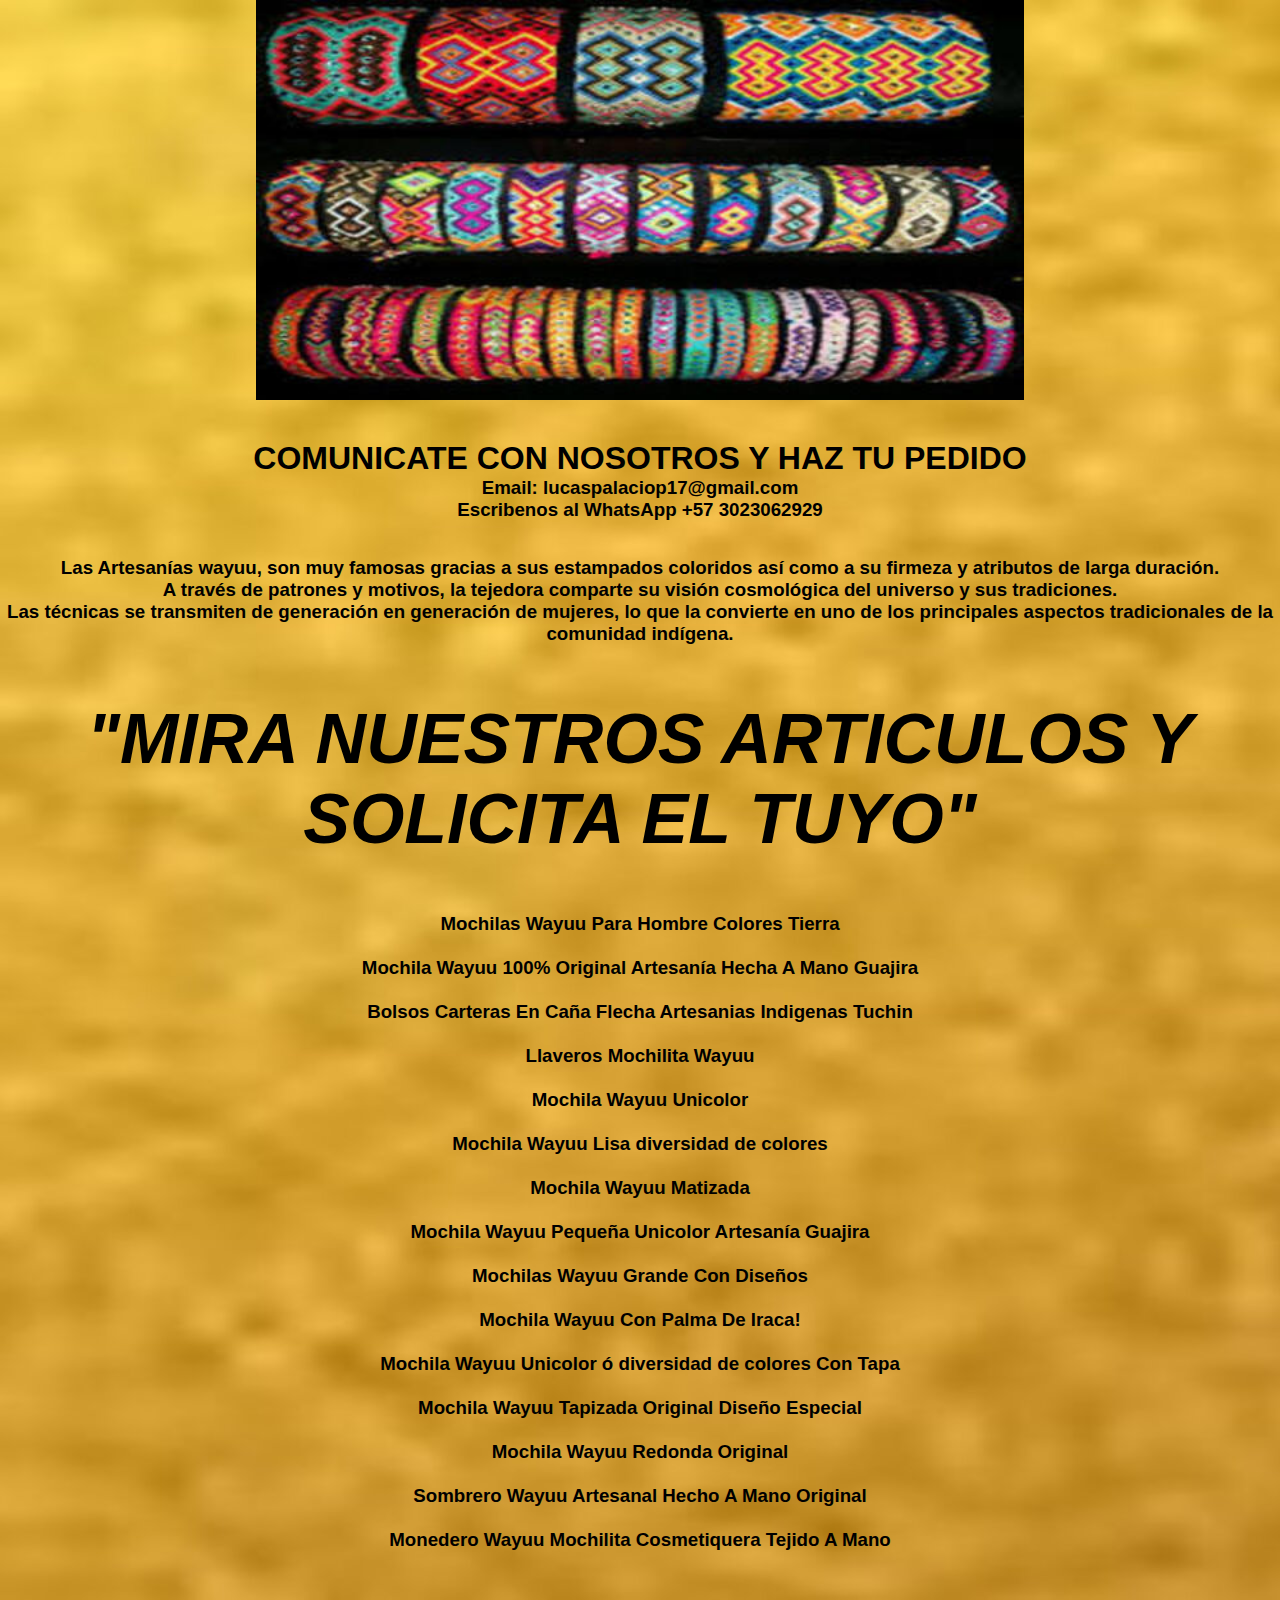
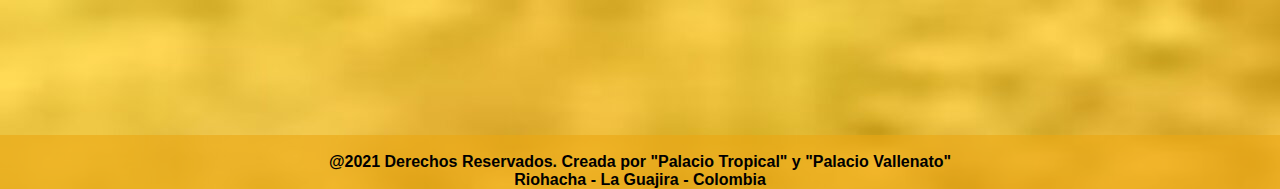
<file: 01Manillas.html>
<!doctype html>
<html lang="es">

<!----- INICIO DEL HEAD ------------>
<head>
<meta charset="utf-8">

<meta  http-equiv="X-UA-compatible"  content="ie=edge"/>
<meta name="author" content="LUCAS PALACIO PIMIENTA"/>
<meta name="keywordS" content="DEFENSA Y DIVULGACION DE NUESTRAS RAICES."/>
<meta name="viewport" content="width=device-width, user-scalable=no, initial-scale=1.0, 
maximum-scale=1.0, minimum-scale=1.0 "> 

<title>MANILLAS</title>

<!--------- Inicio LINK ----------->
<link rel="icon"  href="IMAGENES/40-logoICO.ico">
<link rel="stylesheet" type="text/css" href="css/styles.css">
<link rel="stylesheet" type="text/css"  href="css/01Manillas.css">

<link rel="stylesheet" href="https://pro.fontawesome.com/releases/v5.10.0/css/all.css"
integrity="sha384-AYmEC3Yw5cVb3ZcuHtOA93w35dYTsvhLPVnYs9eStHfGJvOvKxVfELGroGkvsg+p" crossorigin="anonymous"/>

</head>


<!----- Inicio Bloqueo y Fondo ------->
<body oncontextmenu="return false" onkeydown="return false">
    <body background="images/38-fondoyu.jpg" width="100%" height="100%">  
<!------ Final Bloqueo y Fondo ------>
<header>
    <main>

        <did align="center">
        <div class="contenedor-head">
            <img src="images/01Manillas.jpg" width="60%" height="400">


            <br> <br> <br>
            <h1 style="color: #000">COMUNICATE CON NOSOTROS Y HAZ TU PEDIDO</h1>
            <h3 style="color: #000">Email: lucaspalaciop17@gmail.com</h3>
            <h3 style="color: #000" >Escribenos al WhatsApp +57 3023062929</h3>
        
            <br> <br> 
            
            <h3>
                <p style="color: #000">Las Artesanías wayuu, son muy famosas gracias a sus estampados coloridos así como a su firmeza y atributos de larga duración.</p>
                <p style="color: #000"> A través de patrones y motivos, la tejedora comparte su visión cosmológica del universo y sus tradiciones.</p> 
                <p style="color: #000">Las técnicas se transmiten de generación en generación de mujeres, lo que la convierte en uno de los principales aspectos tradicionales de la comunidad indígena.</p>
            </h3>
            
            <br>    <br>    <br>
        
        <!--- inicial nuestros articulos---->
        <h2 style="color: #000"><i>"MIRA NUESTROS ARTICULOS Y SOLICITA EL TUYO"</i></h2>
        
            <br>    <br>    <br>
        
        
        
        <h3>
            <p style="color: #000"> Mochilas Wayuu Para Hombre Colores Tierra</p>
            <br>    
            <p style="color: #000">Mochila Wayuu 100% Original Artesanía Hecha A Mano Guajira</p> 
            <br>
            <p style="color: #000">Bolsos Carteras En Caña Flecha Artesanias Indigenas Tuchin</p>
            <br>
            <p style="color: #000" >Llaveros Mochilita Wayuu</p>
            <br>
            <p style="color: #000">Mochila Wayuu Unicolor</p>
            <br>
            <p style="color: #000">Mochila Wayuu Lisa diversidad de colores</p>
            <br>
            <p style="color: #000">Mochila Wayuu Matizada</p>
            <br>
            <p style="color: #000">Mochila Wayuu Pequeña Unicolor Artesanía Guajira</p> 
            <br>
            <p style="color: #000">Mochilas Wayuu Grande Con Diseños</p>
            <br>
            <p style="color: #000">Mochila Wayuu Con Palma De Iraca!</p>
            <br>
            <p style="color: #000">Mochila Wayuu Unicolor ó diversidad de colores Con Tapa</p>
            <br>
            <p style="color: #000"> Mochila Wayuu Tapizada Original Diseño Especial</p>
            <br>
            <p style="color: #000">Mochila Wayuu Redonda Original</p>
            <br>
            <p style="color: #000">Sombrero Wayuu Artesanal Hecho A Mano Original</p>
            <br>
            <p style="color: #000">Monedero Wayuu Mochilita Cosmetiquera Tejido A Mano </p>
            <br>
        </h3>
        
            
        
        </header>
        </main>

        <br><br><br>        <br><br><br>        <br><br><br>
        
        
        <!------- Inicio footer  ----------->
        
        <div class="footer">
        <footer>
        <br>
        
        <div align="center">
        <p style="color: #000"><font size=3>
        <b>@2021 Derechos Reservados. Creada por "Palacio Tropical" y "Palacio Vallenato"</b></font></p> 
           
        <p2 style="color: #000"><font size=3>
        <b>Riohacha - La Guajira - Colombia</b></font></p2>     
        </footer>
        
        <!------ Final footer  ---------->
           
        </body>
        </html>
</file>
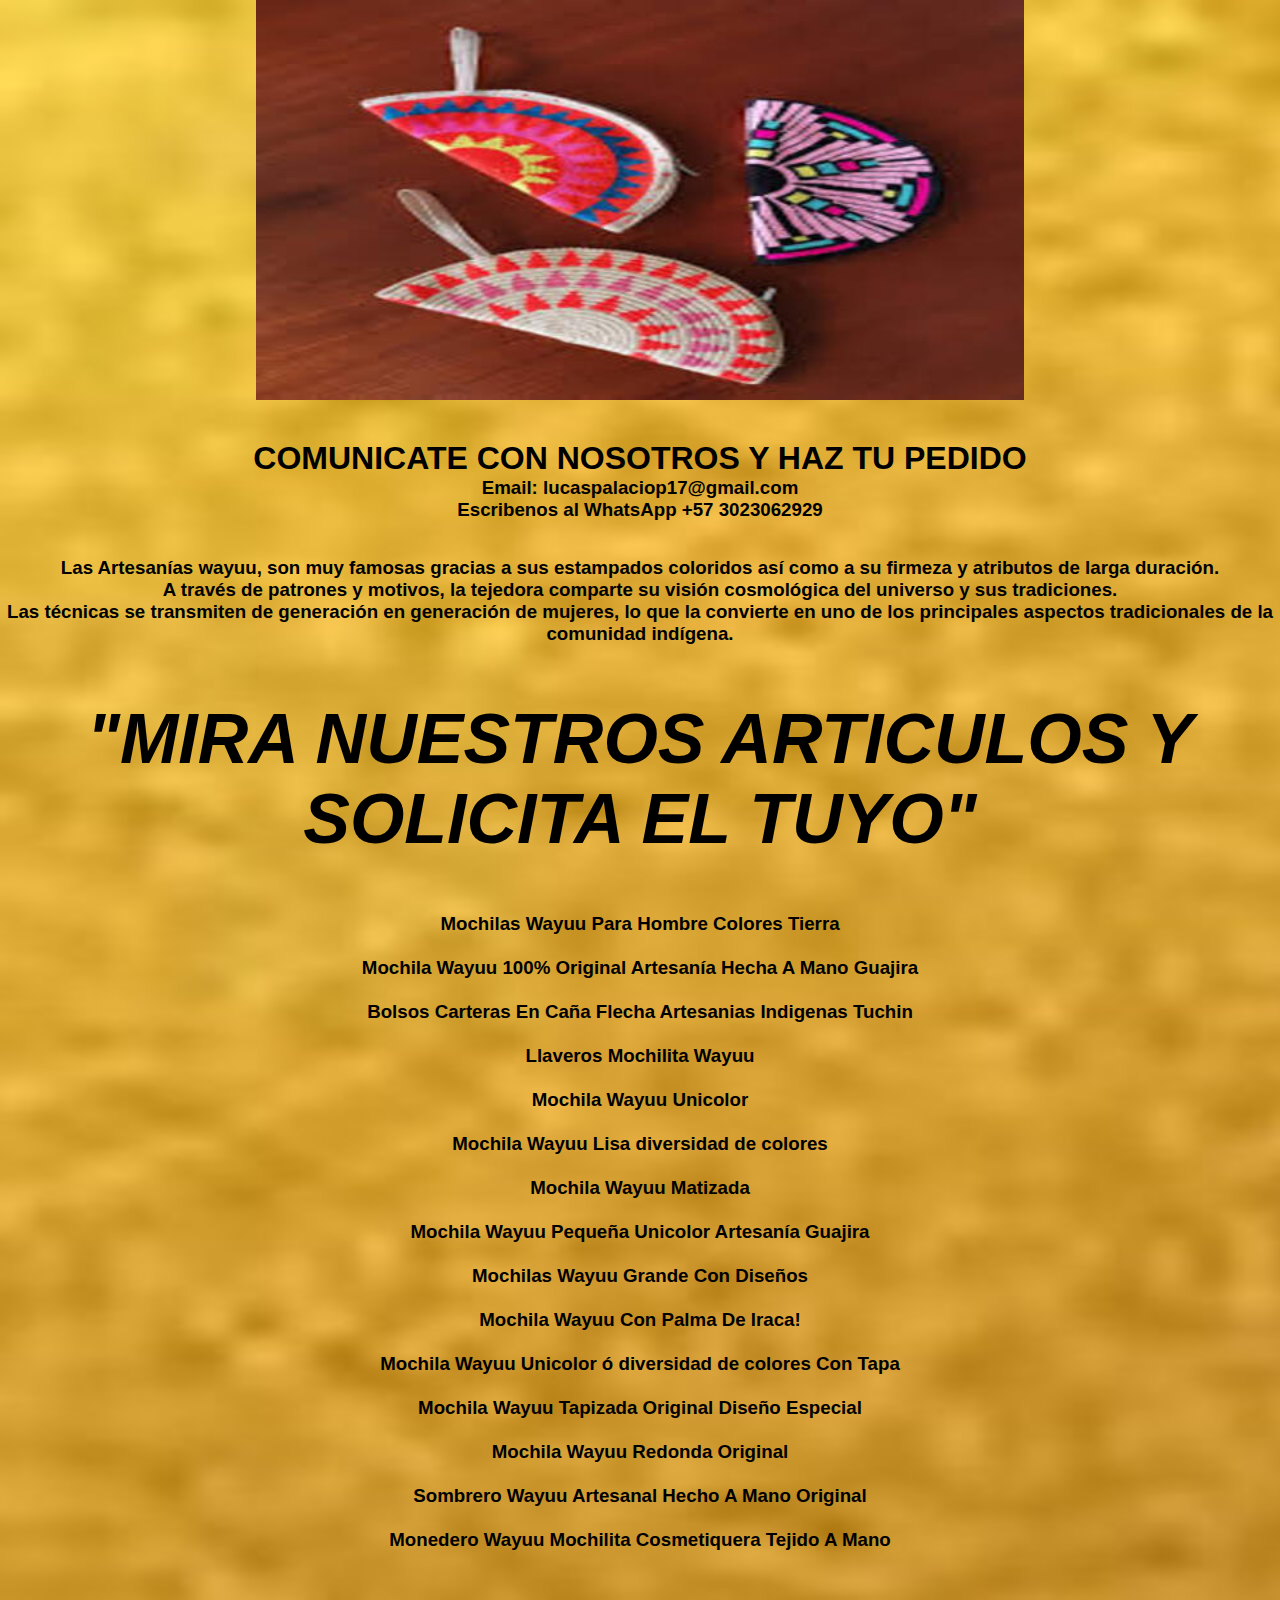
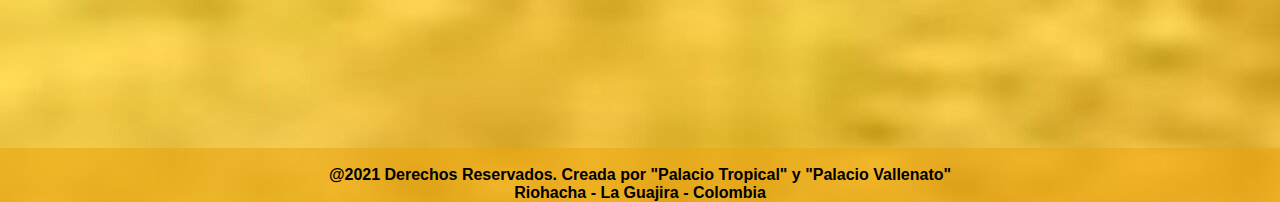
<file: 02SobresyMonederos.html>
<!doctype html>
<html lang="es">

<!----- INICIO DEL HEAD ------------>
<head>
<meta charset="utf-8">

<meta  http-equiv="X-UA-compatible"  content="ie=edge"/>
<meta name="author" content="LUCAS PALACIO PIMIENTA"/>
<meta name="keywordS" content="DEFENSA Y DIVULGACION DE NUESTRAS RAICES."/>
<meta name="viewport" content="width=device-width, user-scalable=no, initial-scale=1.0, 
maximum-scale=1.0, minimum-scale=1.0 "> 

<title>SOBRES-MONEDEROS</title>

<!--------- Inicio LINK ----------->
<link rel="icon"  href="IMAGENES/40-logoICO.ico">
<link rel="stylesheet" type="text/css" href="css/styles.css">
<link rel="stylesheet" type="text/css"  href="css/02SobresyMonederos.css">

<link rel="stylesheet" href="https://pro.fontawesome.com/releases/v5.10.0/css/all.css"
integrity="sha384-AYmEC3Yw5cVb3ZcuHtOA93w35dYTsvhLPVnYs9eStHfGJvOvKxVfELGroGkvsg+p" crossorigin="anonymous"/>

</head>


<!----- Inicio Bloqueo y Fondo ------->
<body oncontextmenu="return false" onkeydown="return false">
    <body background="images/38-fondoyu.jpg" width="100%" height="100%">  
<!------ Final Bloqueo y Fondo ------>
<header>
    <main>

        <did align="center">
        <div class="contenedor-head">
            <img src="images/02SobresyMonederos.jpg" width="60%" height="400">


            <br> <br> <br>
            <h1 style="color: #000">COMUNICATE CON NOSOTROS Y HAZ TU PEDIDO</h1>
            <h3 style="color: #000">Email: lucaspalaciop17@gmail.com</h3>
            <h3 style="color: #000" >Escribenos al WhatsApp +57 3023062929</h3>
        
            <br> <br> 
            
            <h3>
                <p style="color: #000">Las Artesanías wayuu, son muy famosas gracias a sus estampados coloridos así como a su firmeza y atributos de larga duración.</p>
                <p style="color: #000"> A través de patrones y motivos, la tejedora comparte su visión cosmológica del universo y sus tradiciones.</p> 
                <p style="color: #000">Las técnicas se transmiten de generación en generación de mujeres, lo que la convierte en uno de los principales aspectos tradicionales de la comunidad indígena.</p>
            </h3>
            
            <br>    <br>    <br>
        
        <!--- inicial nuestros articulos---->
        <h2 style="color: #000"><i>"MIRA NUESTROS ARTICULOS Y SOLICITA EL TUYO"</i></h2>
        
            <br>    <br>    <br>
        
        
        
        <h3>
            <p style="color: #000"> Mochilas Wayuu Para Hombre Colores Tierra</p>
            <br>    
            <p style="color: #000">Mochila Wayuu 100% Original Artesanía Hecha A Mano Guajira</p> 
            <br>
            <p style="color: #000">Bolsos Carteras En Caña Flecha Artesanias Indigenas Tuchin</p>
            <br>
            <p style="color: #000" >Llaveros Mochilita Wayuu</p>
            <br>
            <p style="color: #000">Mochila Wayuu Unicolor</p>
            <br>
            <p style="color: #000">Mochila Wayuu Lisa diversidad de colores</p>
            <br>
            <p style="color: #000">Mochila Wayuu Matizada</p>
            <br>
            <p style="color: #000">Mochila Wayuu Pequeña Unicolor Artesanía Guajira</p> 
            <br>
            <p style="color: #000">Mochilas Wayuu Grande Con Diseños</p>
            <br>
            <p style="color: #000">Mochila Wayuu Con Palma De Iraca!</p>
            <br>
            <p style="color: #000">Mochila Wayuu Unicolor ó diversidad de colores Con Tapa</p>
            <br>
            <p style="color: #000"> Mochila Wayuu Tapizada Original Diseño Especial</p>
            <br>
            <p style="color: #000">Mochila Wayuu Redonda Original</p>
            <br>
            <p style="color: #000">Sombrero Wayuu Artesanal Hecho A Mano Original</p>
            <br>
            <p style="color: #000">Monedero Wayuu Mochilita Cosmetiquera Tejido A Mano </p>
            <br>
        </h3>
        
            
        
        </header>
        </main>

        <br><br><br>        <br><br><br>        <br><br><br>
      
        
        
        
        
        <!------- Inicio footer  ----------->
        
        <div class="footer">
        <footer>
        <br>
        
        <div align="center">
        <p style="color: #000"><font size=3>
        <b>@2021 Derechos Reservados. Creada por "Palacio Tropical" y "Palacio Vallenato"</b></font></p> 
           
        <p2 style="color: #000"><font size=3>
        <b>Riohacha - La Guajira - Colombia</b></font></p2>     
        </footer>
        
        <!------ Final footer  ---------->
           
        </body>
        </html>
</file>
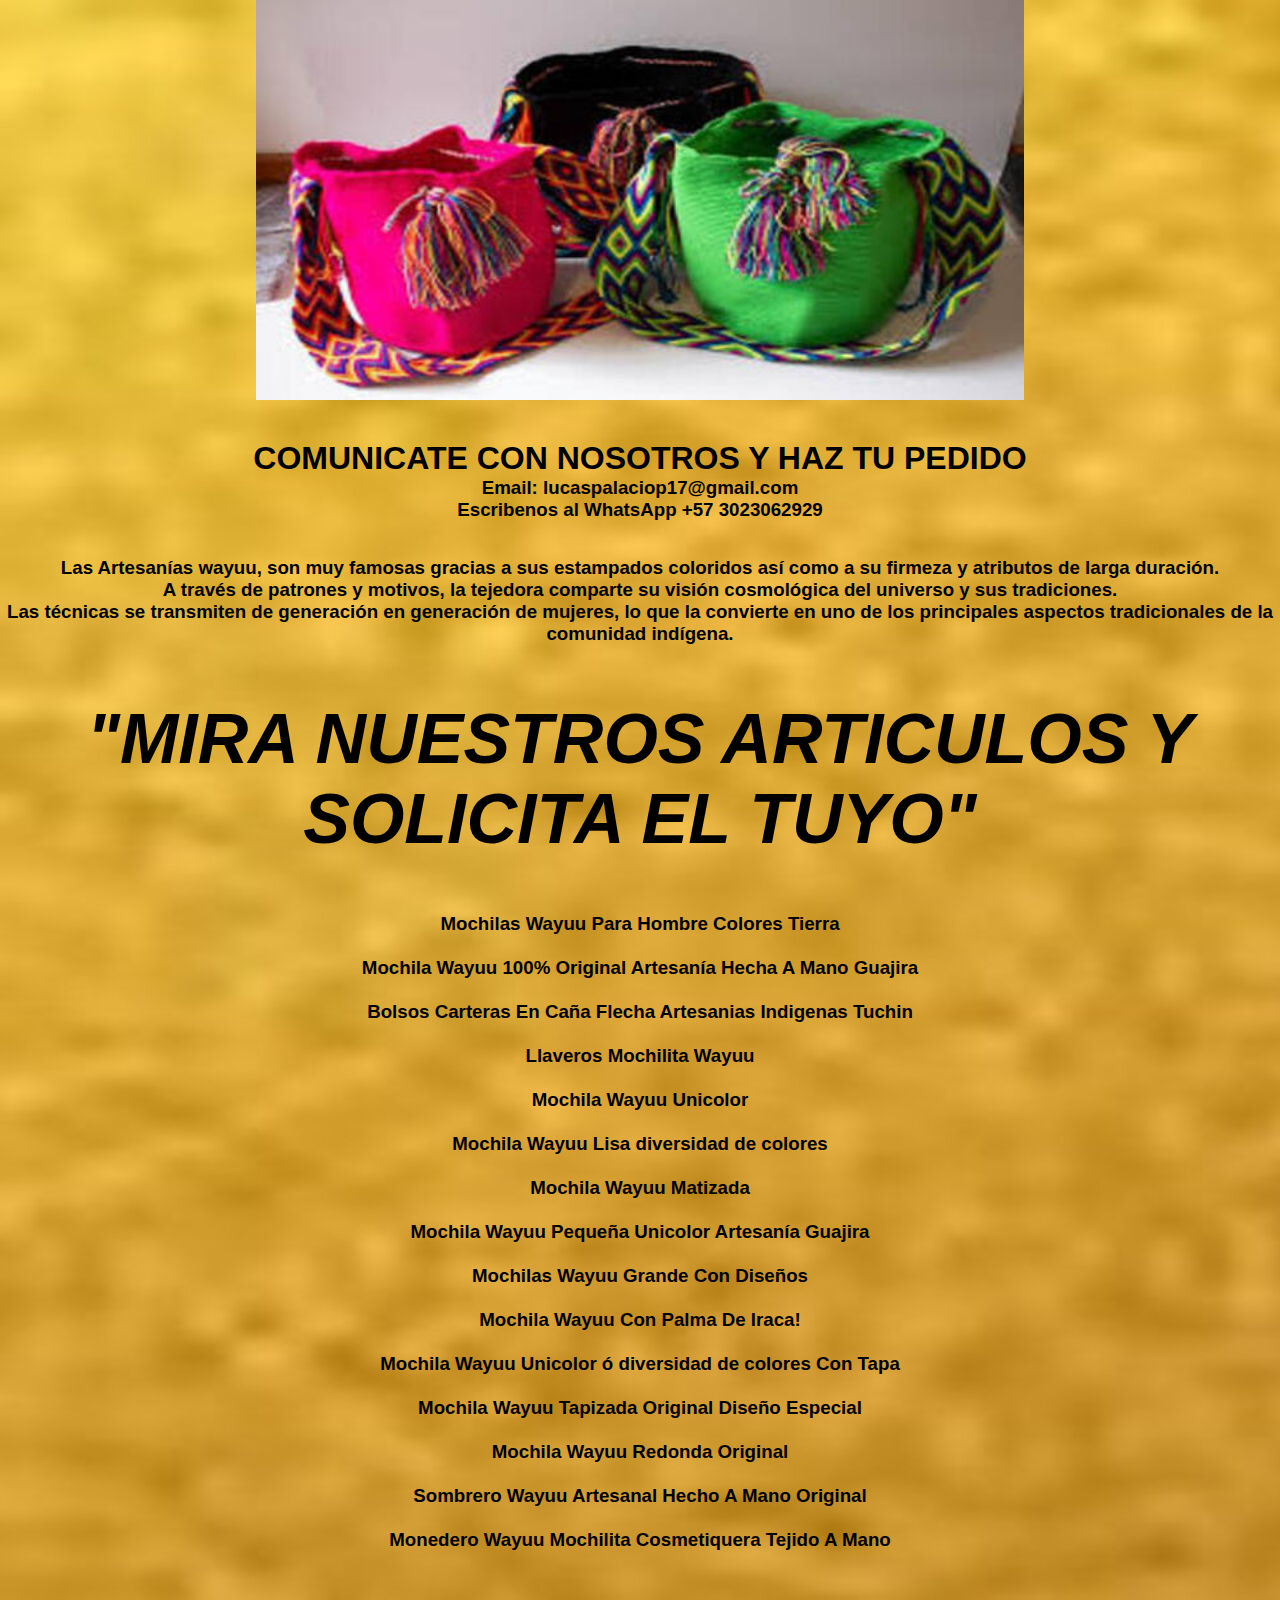
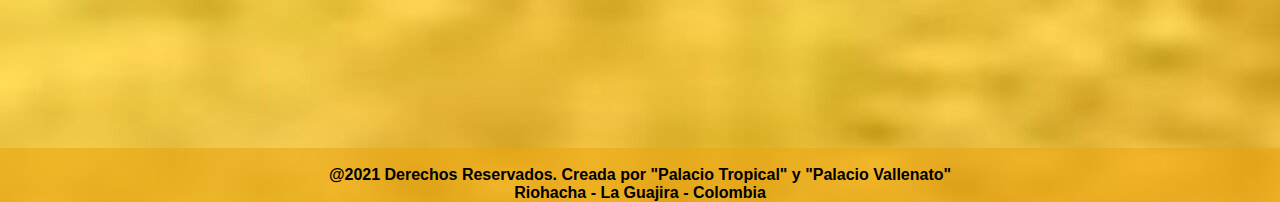
<file: 03Mochila.html>
<!doctype html>
<html lang="es">

<!----- INICIO DEL HEAD ------------>
<head>
<meta charset="utf-8">

<meta  http-equiv="X-UA-compatible"  content="ie=edge"/>
<meta name="author" content="LUCAS PALACIO PIMIENTA"/>
<meta name="keywordS" content="DEFENSA Y DIVULGACION DE NUESTRAS RAICES."/>
<meta name="viewport" content="width=device-width, user-scalable=no, initial-scale=1.0, 
maximum-scale=1.0, minimum-scale=1.0 "> 

<title>MOCHILAS</title>

<!--------- Inicio LINK ----------->
<link rel="icon"  href="IMAGENES/40-logoICO.ico">
<link rel="stylesheet" type="text/css" href="css/styles.css">
<link rel="stylesheet" type="text/css"  href="css/03Mochila.css">

<link rel="stylesheet" href="https://pro.fontawesome.com/releases/v5.10.0/css/all.css"
integrity="sha384-AYmEC3Yw5cVb3ZcuHtOA93w35dYTsvhLPVnYs9eStHfGJvOvKxVfELGroGkvsg+p" crossorigin="anonymous"/>

</head>


<!----- Inicio Bloqueo y Fondo ------->
<body oncontextmenu="return false" onkeydown="return false">
    <body background="images/38-fondoyu.jpg" width="100%" height="100%">  
<!------ Final Bloqueo y Fondo ------>
<header>
    <main>

        <did align="center">
        <div class="contenedor-head">
            <img src="images/03Mochila.jpg" width="60%" height="400">


            <br> <br> <br>
            <h1 style="color: #000">COMUNICATE CON NOSOTROS Y HAZ TU PEDIDO</h1>
            <h3 style="color: #000">Email: lucaspalaciop17@gmail.com</h3>
            <h3 style="color: #000" >Escribenos al WhatsApp +57 3023062929</h3>
        
            <br> <br> 
            
            <h3>
                <p style="color: #000">Las Artesanías wayuu, son muy famosas gracias a sus estampados coloridos así como a su firmeza y atributos de larga duración.</p>
                <p style="color: #000"> A través de patrones y motivos, la tejedora comparte su visión cosmológica del universo y sus tradiciones.</p> 
                <p style="color: #000">Las técnicas se transmiten de generación en generación de mujeres, lo que la convierte en uno de los principales aspectos tradicionales de la comunidad indígena.</p>
            </h3>
            
            <br>    <br>    <br>
        
        <!--- inicial nuestros articulos---->
        <h2 style="color: #000"><i>"MIRA NUESTROS ARTICULOS Y SOLICITA EL TUYO"</i></h2>
        
            <br>    <br>    <br>
        
        
        
        <h3>
            <p style="color: #000"> Mochilas Wayuu Para Hombre Colores Tierra</p>
            <br>    
            <p style="color: #000">Mochila Wayuu 100% Original Artesanía Hecha A Mano Guajira</p> 
            <br>
            <p style="color: #000">Bolsos Carteras En Caña Flecha Artesanias Indigenas Tuchin</p>
            <br>
            <p style="color: #000" >Llaveros Mochilita Wayuu</p>
            <br>
            <p style="color: #000">Mochila Wayuu Unicolor</p>
            <br>
            <p style="color: #000">Mochila Wayuu Lisa diversidad de colores</p>
            <br>
            <p style="color: #000">Mochila Wayuu Matizada</p>
            <br>
            <p style="color: #000">Mochila Wayuu Pequeña Unicolor Artesanía Guajira</p> 
            <br>
            <p style="color: #000">Mochilas Wayuu Grande Con Diseños</p>
            <br>
            <p style="color: #000">Mochila Wayuu Con Palma De Iraca!</p>
            <br>
            <p style="color: #000">Mochila Wayuu Unicolor ó diversidad de colores Con Tapa</p>
            <br>
            <p style="color: #000"> Mochila Wayuu Tapizada Original Diseño Especial</p>
            <br>
            <p style="color: #000">Mochila Wayuu Redonda Original</p>
            <br>
            <p style="color: #000">Sombrero Wayuu Artesanal Hecho A Mano Original</p>
            <br>
            <p style="color: #000">Monedero Wayuu Mochilita Cosmetiquera Tejido A Mano </p>
            <br>
        </h3>
        
            
        
        </header>
        </main>

        <br><br><br>        <br><br><br>        <br><br><br>
        
        
        
        <!------- Inicio footer  ----------->
        
        <div class="footer">
        <footer>
        <br>
        
        <div align="center">
        <p style="color: #000"><font size=3>
        <b>@2021 Derechos Reservados. Creada por "Palacio Tropical" y "Palacio Vallenato"</b></font></p> 
           
        <p2 style="color: #000"><font size=3>
        <b>Riohacha - La Guajira - Colombia</b></font></p2>     
        </footer>
        
        <!------ Final footer  ---------->
           
        </body>
        </html>
</file>
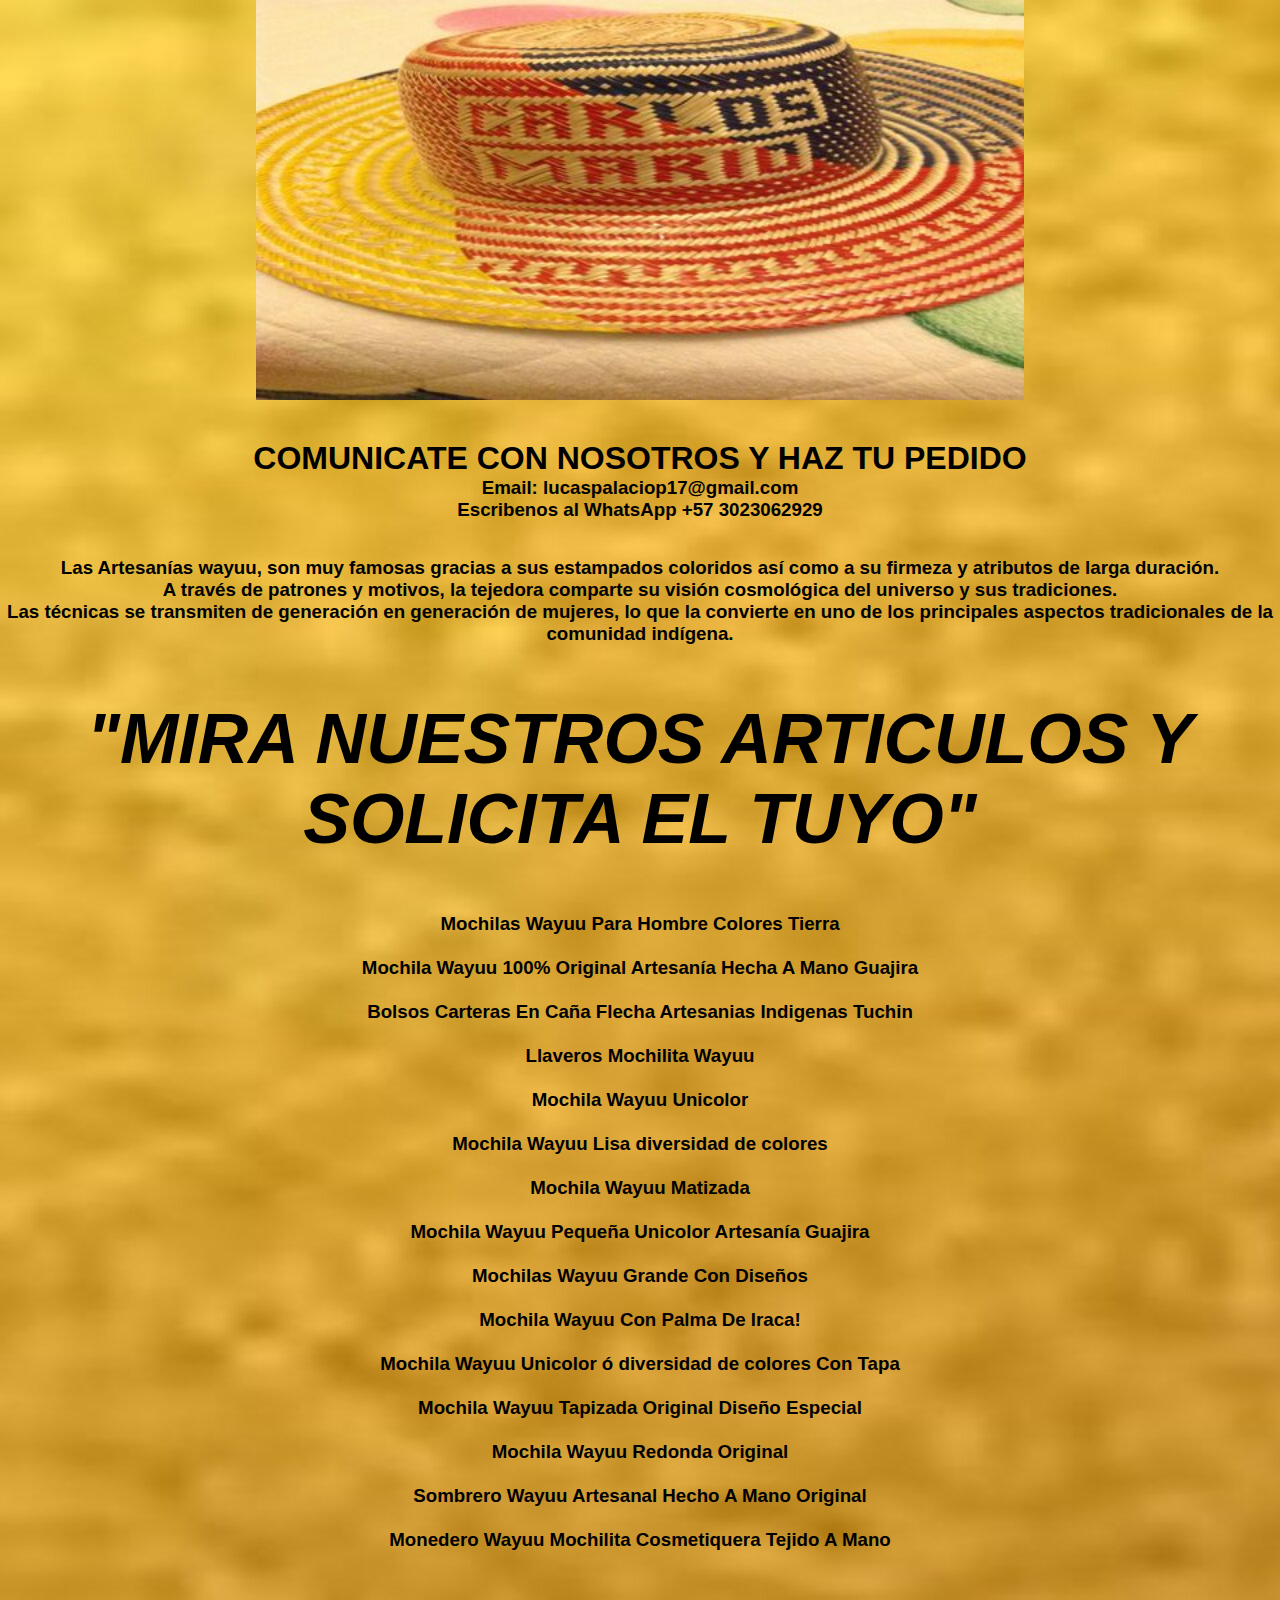
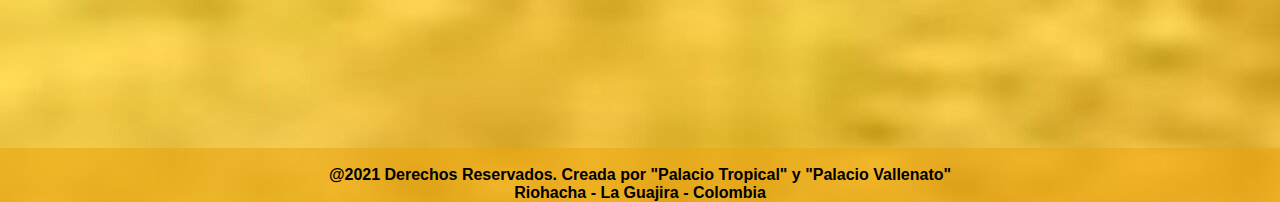
<file: 04Sombreros.html>
<!doctype html>
<html lang="es">

<!----- INICIO DEL HEAD ------------>
<head>
<meta charset="utf-8">

<meta  http-equiv="X-UA-compatible"  content="ie=edge"/>
<meta name="author" content="LUCAS PALACIO PIMIENTA"/>
<meta name="keywordS" content="DEFENSA Y DIVULGACION DE NUESTRAS RAICES."/>
<meta name="viewport" content="width=device-width, user-scalable=no, initial-scale=1.0, 
maximum-scale=1.0, minimum-scale=1.0 "> 

<title>SOMBREROS</title>

<!--------- Inicio LINK ----------->
<link rel="icon"  href="IMAGENES/40-logoICO.ico">
<link rel="stylesheet" type="text/css" href="css/styles.css">
<link rel="stylesheet" type="text/css"  href="css/04Sombreros.css">

<link rel="stylesheet" href="https://pro.fontawesome.com/releases/v5.10.0/css/all.css"
integrity="sha384-AYmEC3Yw5cVb3ZcuHtOA93w35dYTsvhLPVnYs9eStHfGJvOvKxVfELGroGkvsg+p" crossorigin="anonymous"/>

</head>


<!----- Inicio Bloqueo y Fondo ------->

<body oncontextmenu="return false" onkeydown="return false">
    <body background="images/38-fondoyu.jpg" width="100%" height="100%">  

<!------ Final Bloqueo y Fondo ------>
<header>
    <main>

        <did align="center">
        <div class="contenedor-head">
            <img src="images/04Sombreros.jpg" width="60%" height="400">


            <br> <br> <br>
            <h1 style="color: #000">COMUNICATE CON NOSOTROS Y HAZ TU PEDIDO</h1>
            <h3 style="color: #000">Email: lucaspalaciop17@gmail.com</h3>
            <h3 style="color: #000" >Escribenos al WhatsApp +57 3023062929</h3>
        
            <br> <br> 
            
            <h3>
                <p style="color: #000">Las Artesanías wayuu, son muy famosas gracias a sus estampados coloridos así como a su firmeza y atributos de larga duración.</p>
                <p style="color: #000"> A través de patrones y motivos, la tejedora comparte su visión cosmológica del universo y sus tradiciones.</p> 
                <p style="color: #000">Las técnicas se transmiten de generación en generación de mujeres, lo que la convierte en uno de los principales aspectos tradicionales de la comunidad indígena.</p>
            </h3>
            
            <br>    <br>    <br>
        
        <!--- inicial nuestros articulos---->
        <h2 style="color: #000"><i>"MIRA NUESTROS ARTICULOS Y SOLICITA EL TUYO"</i></h2>
        
            <br>    <br>    <br>
        
        
        
        <h3>
            <p style="color: #000"> Mochilas Wayuu Para Hombre Colores Tierra</p>
            <br>    
            <p style="color: #000">Mochila Wayuu 100% Original Artesanía Hecha A Mano Guajira</p> 
            <br>
            <p style="color: #000">Bolsos Carteras En Caña Flecha Artesanias Indigenas Tuchin</p>
            <br>
            <p style="color: #000" >Llaveros Mochilita Wayuu</p>
            <br>
            <p style="color: #000">Mochila Wayuu Unicolor</p>
            <br>
            <p style="color: #000">Mochila Wayuu Lisa diversidad de colores</p>
            <br>
            <p style="color: #000">Mochila Wayuu Matizada</p>
            <br>
            <p style="color: #000">Mochila Wayuu Pequeña Unicolor Artesanía Guajira</p> 
            <br>
            <p style="color: #000">Mochilas Wayuu Grande Con Diseños</p>
            <br>
            <p style="color: #000">Mochila Wayuu Con Palma De Iraca!</p>
            <br>
            <p style="color: #000">Mochila Wayuu Unicolor ó diversidad de colores Con Tapa</p>
            <br>
            <p style="color: #000"> Mochila Wayuu Tapizada Original Diseño Especial</p>
            <br>
            <p style="color: #000">Mochila Wayuu Redonda Original</p>
            <br>
            <p style="color: #000">Sombrero Wayuu Artesanal Hecho A Mano Original</p>
            <br>
            <p style="color: #000">Monedero Wayuu Mochilita Cosmetiquera Tejido A Mano </p>
            <br>
        </h3>
        
            
        
        </header>
        </main>

        <br><br><br>        <br><br><br>        <br><br><br>
        
        
        <!------- Inicio footer  ----------->
        
        <div class="footer">
        <footer>
        <br>
        
        <div align="center">
        <p style="color: #000"><font size=3>
        <b>@2021 Derechos Reservados. Creada por "Palacio Tropical" y "Palacio Vallenato"</b></font></p> 
           
        <p2 style="color: #000"><font size=3>
        <b>Riohacha - La Guajira - Colombia</b></font></p2>     
        </footer>
        
        <!------ Final footer  ---------->
           
        </body>
        </html>
</file>
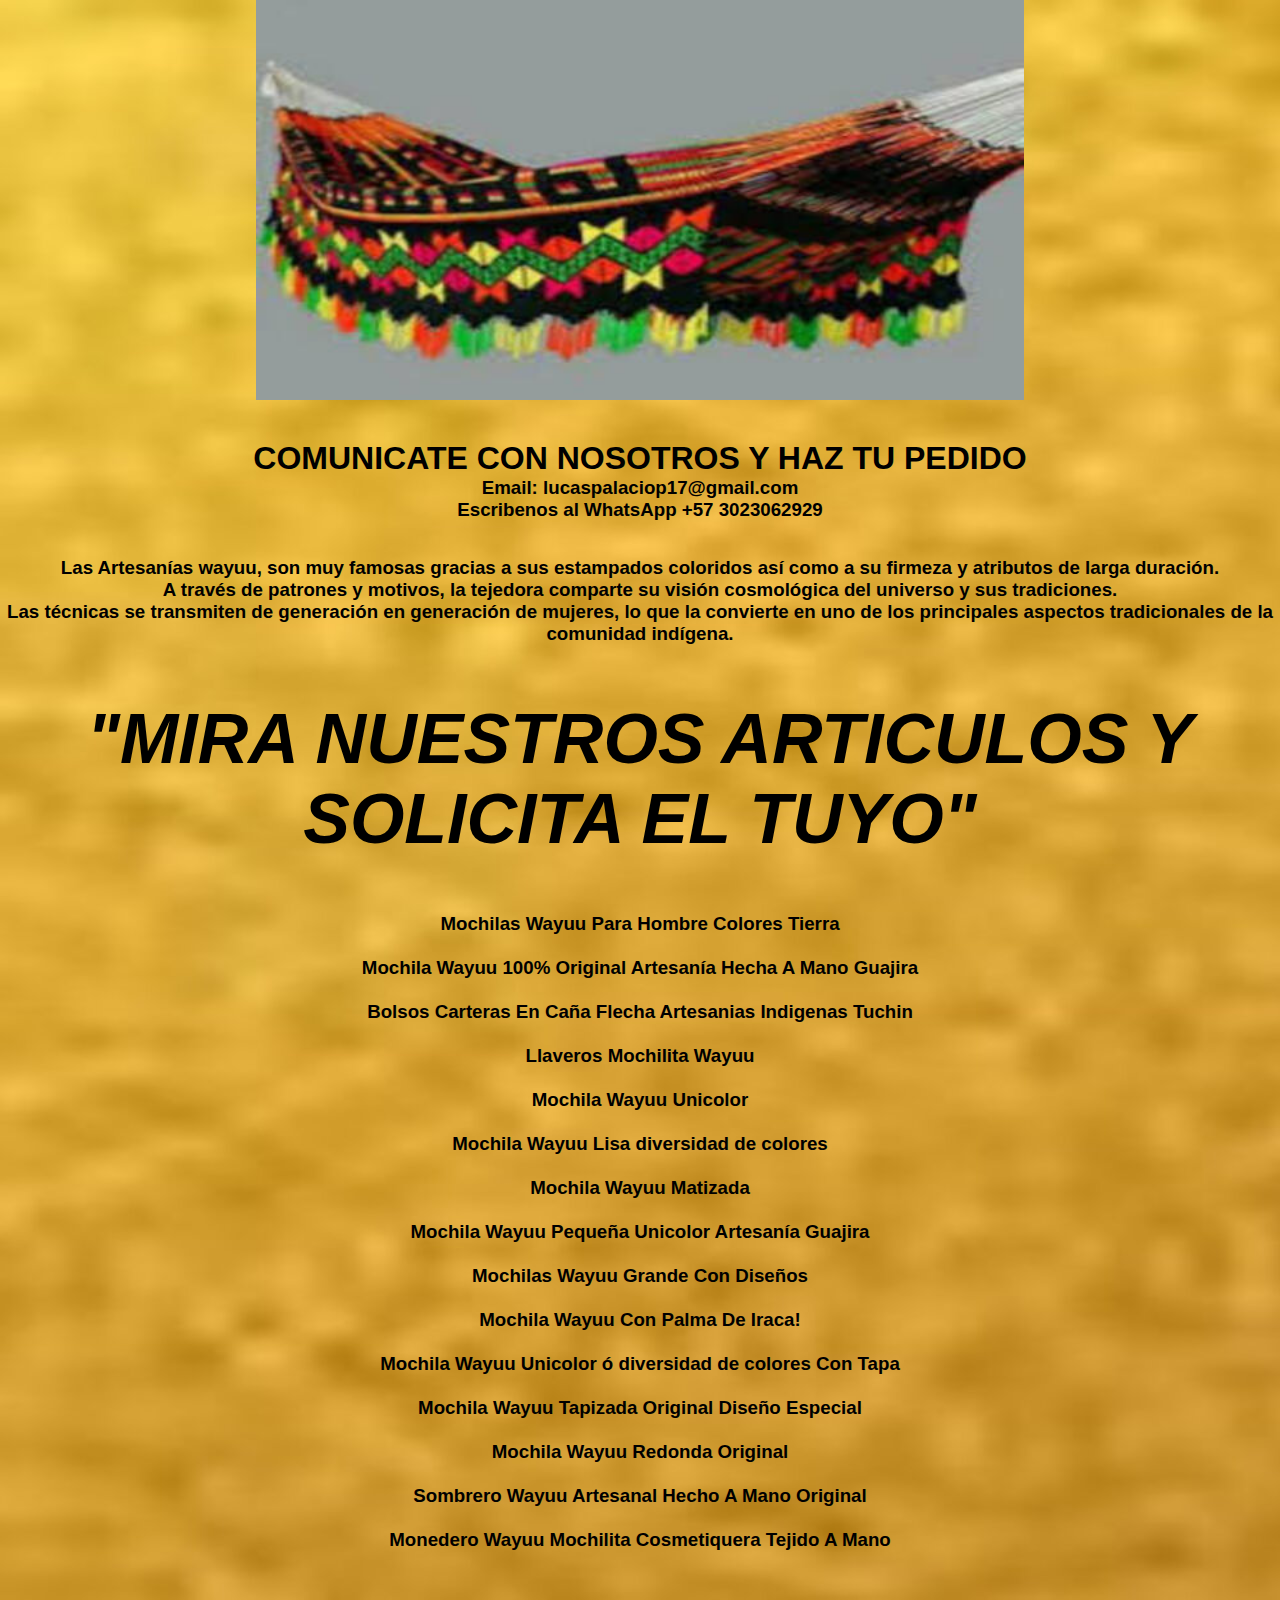
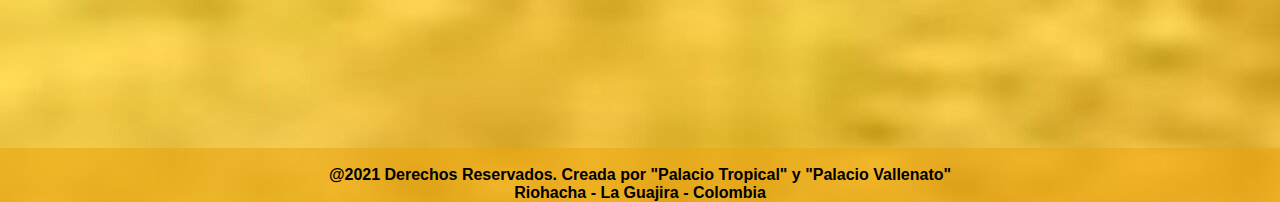
<file: 05Chinchorros.html>
<!doctype html>
<html lang="es">

<!----- INICIO DEL HEAD ------------>
<head>
<meta charset="utf-8">

<meta  http-equiv="X-UA-compatible"  content="ie=edge"/>
<meta name="author" content="LUCAS PALACIO PIMIENTA"/>
<meta name="keywordS" content="DEFENSA Y DIVULGACION DE NUESTRAS RAICES."/>
<meta name="viewport" content="width=device-width, user-scalable=no, initial-scale=1.0, 
maximum-scale=1.0, minimum-scale=1.0 "> 

<title>CHINCHORROS</title>

<!--------- Inicio LINK ----------->
<link rel="icon"  href="IMAGENES/40-logoICO.ico">
<link rel="stylesheet" type="text/css" href="css/styles.css">
<link rel="stylesheet" type="text/css"  href="css/05Chinchorros.css">

<link rel="stylesheet" href="https://pro.fontawesome.com/releases/v5.10.0/css/all.css"
integrity="sha384-AYmEC3Yw5cVb3ZcuHtOA93w35dYTsvhLPVnYs9eStHfGJvOvKxVfELGroGkvsg+p" crossorigin="anonymous"/>

</head>


<!----- Inicio Bloqueo y Fondo ------->

<body oncontextmenu="return false" onkeydown="return false">
    <body background="images/38-fondoyu.jpg" width="100%" height="100%">  

          
<!------ Final Bloqueo y Fondo ------>
<header>
    <main>

        <did align="center">
        <div class="contenedor-head">
            <img src="images/05Chinchorros.jpg" width="60%" height="400">


            <br> <br> <br>
            <h1 style="color: #000">COMUNICATE CON NOSOTROS Y HAZ TU PEDIDO</h1>
            <h3 style="color: #000">Email: lucaspalaciop17@gmail.com</h3>
            <h3 style="color: #000" >Escribenos al WhatsApp +57 3023062929</h3>
        
            <br> <br> 
            
            <h3>
                <p style="color: #000">Las Artesanías wayuu, son muy famosas gracias a sus estampados coloridos así como a su firmeza y atributos de larga duración.</p>
                <p style="color: #000"> A través de patrones y motivos, la tejedora comparte su visión cosmológica del universo y sus tradiciones.</p> 
                <p style="color: #000">Las técnicas se transmiten de generación en generación de mujeres, lo que la convierte en uno de los principales aspectos tradicionales de la comunidad indígena.</p>
            </h3>
            
            <br>    <br>    <br>
        
        <!--- inicial nuestros articulos---->
        <h2 style="color: #000"><i>"MIRA NUESTROS ARTICULOS Y SOLICITA EL TUYO"</i></h2>
        
            <br>    <br>    <br>
        
        
        
        <h3>
            <p style="color: #000"> Mochilas Wayuu Para Hombre Colores Tierra</p>
            <br>    
            <p style="color: #000">Mochila Wayuu 100% Original Artesanía Hecha A Mano Guajira</p> 
            <br>
            <p style="color: #000">Bolsos Carteras En Caña Flecha Artesanias Indigenas Tuchin</p>
            <br>
            <p style="color: #000" >Llaveros Mochilita Wayuu</p>
            <br>
            <p style="color: #000">Mochila Wayuu Unicolor</p>
            <br>
            <p style="color: #000">Mochila Wayuu Lisa diversidad de colores</p>
            <br>
            <p style="color: #000">Mochila Wayuu Matizada</p>
            <br>
            <p style="color: #000">Mochila Wayuu Pequeña Unicolor Artesanía Guajira</p> 
            <br>
            <p style="color: #000">Mochilas Wayuu Grande Con Diseños</p>
            <br>
            <p style="color: #000">Mochila Wayuu Con Palma De Iraca!</p>
            <br>
            <p style="color: #000">Mochila Wayuu Unicolor ó diversidad de colores Con Tapa</p>
            <br>
            <p style="color: #000"> Mochila Wayuu Tapizada Original Diseño Especial</p>
            <br>
            <p style="color: #000">Mochila Wayuu Redonda Original</p>
            <br>
            <p style="color: #000">Sombrero Wayuu Artesanal Hecho A Mano Original</p>
            <br>
            <p style="color: #000">Monedero Wayuu Mochilita Cosmetiquera Tejido A Mano </p>
            <br>
        </h3>
        
            
        
        </header>
        </main>

        <br><br><br>        <br><br><br>        <br><br><br>
        
        
        
        <!------- Inicio footer  ----------->
        
        <div class="footer">
        <footer>
        <br>
        
        <div align="center">
        <p style="color: #000"><font size=3>
        <b>@2021 Derechos Reservados. Creada por "Palacio Tropical" y "Palacio Vallenato"</b></font></p> 
           
        <p2 style="color: #000"><font size=3>
        <b>Riohacha - La Guajira - Colombia</b></font></p2>     
        </footer>
        
        <!------ Final footer  ---------->
           
        </body>
        </html>
</file>
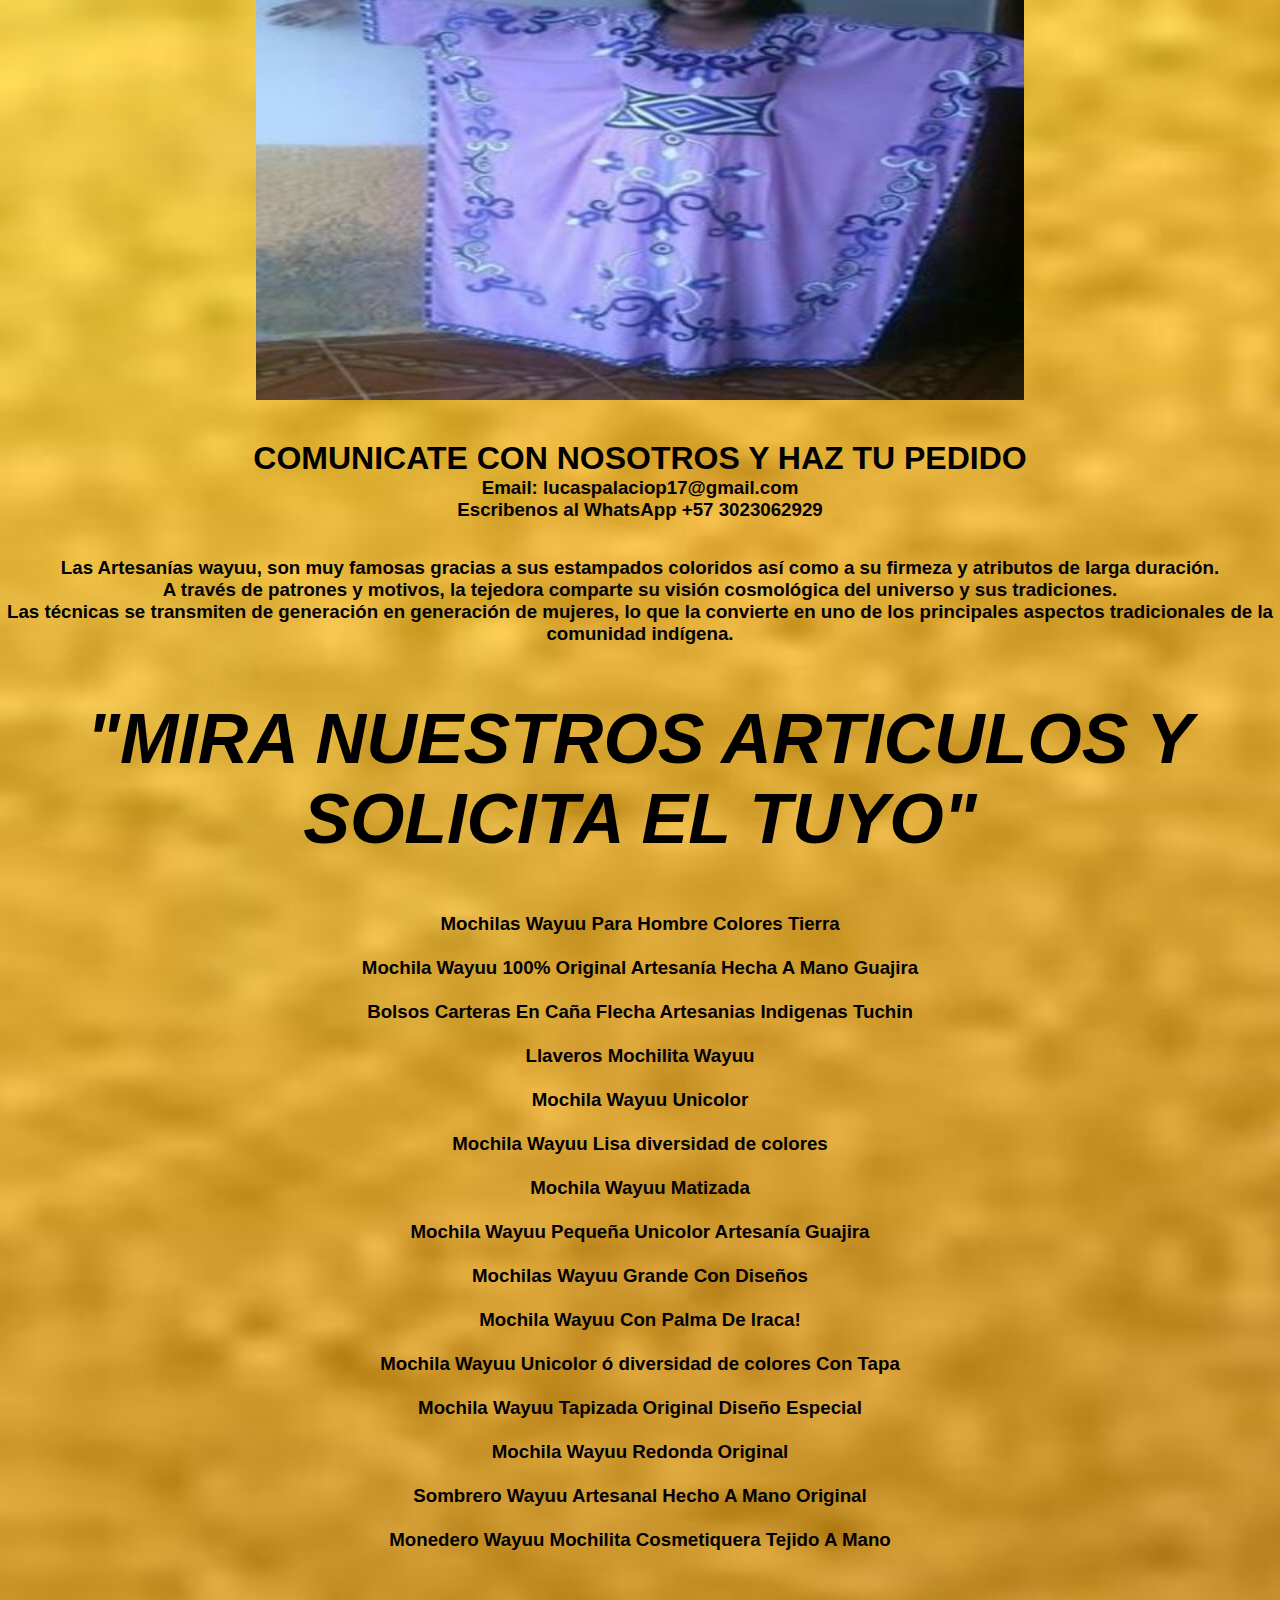
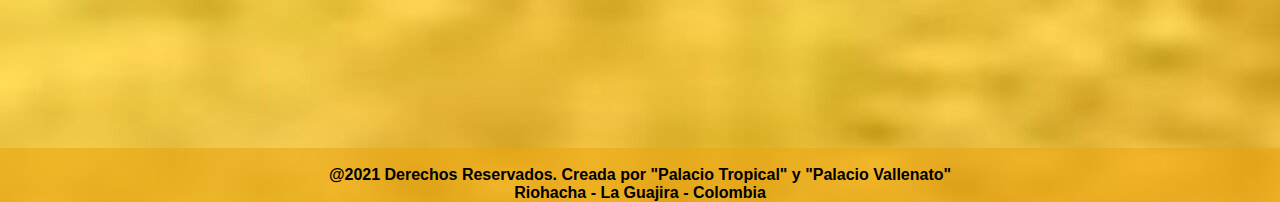
<file: 06Vestidos.html>
<!doctype html>
<html lang="es">

<!----- INICIO DEL HEAD ------------>
<head>
<meta charset="utf-8">

<meta  http-equiv="X-UA-compatible"  content="ie=edge"/>
<meta name="author" content="LUCAS PALACIO PIMIENTA"/>
<meta name="keywordS" content="DEFENSA Y DIVULGACION DE NUESTRAS RAICES."/>
<meta name="viewport" content="width=device-width, user-scalable=no, initial-scale=1.0, 
maximum-scale=1.0, minimum-scale=1.0 "> 

<title>VESTIDOS</title>

<!--------- Inicio LINK ----------->
<link rel="icon"  href="IMAGENES/40-logoICO.ico">
<link rel="stylesheet" type="text/css" href="css/styles.css">
<link rel="stylesheet" type="text/css"  href="css/06Vestidos.css">

<link rel="stylesheet" href="https://pro.fontawesome.com/releases/v5.10.0/css/all.css"
integrity="sha384-AYmEC3Yw5cVb3ZcuHtOA93w35dYTsvhLPVnYs9eStHfGJvOvKxVfELGroGkvsg+p" crossorigin="anonymous"/>

</head>


<!----- Inicio Bloqueo y Fondo ------->

<body oncontextmenu="return false" onkeydown="return false">
    <body background="images/38-fondoyu.jpg" width="100%" height="100%">  

          
<!------ Final Bloqueo y Fondo ------>
<header>
    <main>

        <did align="center">
        <div class="contenedor-head">
            <img src="images/06Vestidos.jpg" width="60%" height="400">


            <br> <br> <br>
            <h1 style="color: #000">COMUNICATE CON NOSOTROS Y HAZ TU PEDIDO</h1>
            <h3 style="color: #000">Email: lucaspalaciop17@gmail.com</h3>
            <h3 style="color: #000" >Escribenos al WhatsApp +57 3023062929</h3>
        
            <br> <br> 
            
            <h3>
                <p style="color: #000">Las Artesanías wayuu, son muy famosas gracias a sus estampados coloridos así como a su firmeza y atributos de larga duración.</p>
                <p style="color: #000"> A través de patrones y motivos, la tejedora comparte su visión cosmológica del universo y sus tradiciones.</p> 
                <p style="color: #000">Las técnicas se transmiten de generación en generación de mujeres, lo que la convierte en uno de los principales aspectos tradicionales de la comunidad indígena.</p>
            </h3>
            
            <br>    <br>    <br>
        
        <!--- inicial nuestros articulos---->
        <h2 style="color: #000"><i>"MIRA NUESTROS ARTICULOS Y SOLICITA EL TUYO"</i></h2>
        
            <br>    <br>    <br>
        
        
        
        <h3>
            <p style="color: #000"> Mochilas Wayuu Para Hombre Colores Tierra</p>
            <br>    
            <p style="color: #000">Mochila Wayuu 100% Original Artesanía Hecha A Mano Guajira</p> 
            <br>
            <p style="color: #000">Bolsos Carteras En Caña Flecha Artesanias Indigenas Tuchin</p>
            <br>
            <p style="color: #000" >Llaveros Mochilita Wayuu</p>
            <br>
            <p style="color: #000">Mochila Wayuu Unicolor</p>
            <br>
            <p style="color: #000">Mochila Wayuu Lisa diversidad de colores</p>
            <br>
            <p style="color: #000">Mochila Wayuu Matizada</p>
            <br>
            <p style="color: #000">Mochila Wayuu Pequeña Unicolor Artesanía Guajira</p> 
            <br>
            <p style="color: #000">Mochilas Wayuu Grande Con Diseños</p>
            <br>
            <p style="color: #000">Mochila Wayuu Con Palma De Iraca!</p>
            <br>
            <p style="color: #000">Mochila Wayuu Unicolor ó diversidad de colores Con Tapa</p>
            <br>
            <p style="color: #000"> Mochila Wayuu Tapizada Original Diseño Especial</p>
            <br>
            <p style="color: #000">Mochila Wayuu Redonda Original</p>
            <br>
            <p style="color: #000">Sombrero Wayuu Artesanal Hecho A Mano Original</p>
            <br>
            <p style="color: #000">Monedero Wayuu Mochilita Cosmetiquera Tejido A Mano </p>
            <br>
        </h3>
        
            
        
        </header>
        </main>

        <br><br><br>        <br><br><br>        <br><br><br>


        
        
        
        <!------- Inicio footer  ----------->
        
        <div class="footer">
        <footer>
        <br>
        
        <div align="center">
        <p style="color: #000"><font size=3>
        <b>@2021 Derechos Reservados. Creada por "Palacio Tropical" y "Palacio Vallenato"</b></font></p> 
           
        <p2 style="color: #000"><font size=3>
        <b>Riohacha - La Guajira - Colombia</b></font></p2>     
        </footer>
        
        <!------ Final footer  ---------->
           
        </body>
        </html>
</file>
<file: css/styles.css>
@import url('https://fonts.googleapis.com/css2?family=Poppins:ital,wght@0,800;1,400&display=swap');;

*{
    margin: 2.0px;;
    padding: 2.0px;;
    box-sizing: border-box;;
    text-decoration: none;;
    list-style: none;;
}

.body {
    font-family: 'Poppins', sans-serif;;
}

.container{
    max-width: 1200px;;
    margin: 0 auto;;
}


/*!----- Inicio video Fondo de pantalla  ----->*/

video{
    min-width: 100%;
    min-height: 100%;
    width: auto;
    height: auto;
    position: fixed;
    top: 50%;
    left: 50%;
    transform: translateX(-50%) translateY(-50%);
    z-index: -100;
    background-color: rgba(0, 0, 0, 0.2);
}
/*!---- Final video Fondo de pantalla  ----->*/

/*!---- inicio ----->*/
.header-porta{
    background-image: url(../images/41-caca.gif);;
    background-position: center bottom;;
    background-repeat: no-repeat;;
    background-size: cover;;
    min-height: 20vh;;
    height: 100%;
    display: flex;;
    align-items: center;;
    justify-content: center;;
    border: none;;
}
/*!---- inicio ----->*/



/*!---- inicio btn----->*/
.header-txt{
    height: 700px;;
    text-align: center;;
}

.header-txt h1{
    font-size: 85px;;
    color: #fff;;
    text-transform: uppercase;;
    margin-bottom: 20px;;
}

.header-txt p{
    color: #fff;;
    font-size: 16px;;
    padding: 0 250px;;
    margin-bottom: 45px;;
}

.btn-1{
    display: inline-block;;
    padding: 6px 40px;;
    border: 1px solid #fff;;
    border-radius: 12px;
    color: #fff;;
    font-size: 16px;;
    text-transform: uppercase;;
    font-weight: 600;;
    text-decoration: none;
}

.btn-1:hover {
    color: #102934;;
    background-color: hwb(0 0% 97%);;
    text-decoration: none;
}
/*!---- final btn----->*/



/*!---- inicio parrafo p1----->*/
.p1{
    justify-content: right;
    align-items: right;
}
/*!---- final parrafo p1----->*/



/*!---- Inicio Efecto Neon----->*/
.neon{
    font-size: 20em;
    font-weight: 500;
    letter-spacing: 1px;
    cursor: pointer;
    text-transform: uppercase;
    transform: 1s;
}

.neon:hover{
    text-shadow: 0 0 5px #03e903,
    0 0 25px #03e903,
    0 0 50px #03e903,
    0 0 100px #03e903;
}
/*!---- Final Efecto Neon----->*/


.general{
    padding: 50px 0;;
    text-align: center;;
}

.general-content{
    display: flex;;
    justify-content: space-between;;
    margin-top: 55px;;
}

/*!---- Inicio r-- Nuestra Musica -->*/
.general-1{
    background-image: url(../images/r8.png);;
    background-position: center center;;
    background-repeat: no-repeat;;
    background-size: cover;;
    height: 300px;;
    width: 400px;
    padding: 70px 55px;;
    border: none;;
}

.general-2{
    background-image: url(../images/r8.png);;
    background-position: center center;;
    background-repeat: no-repeat;;
    background-size: cover;;
    height: 300px;;
    width: 400px;
    padding: 70px 5px;;
    border: none;;
}

.general-3{
    background-image: url(../images/r8.png);;
    background-position: center center;;
    background-repeat: no-repeat;;
    background-size: cover;;
    height: 300px;;
    width: 400px;
    padding: 70px 55px;;
    border: none;;
}
/*!---- Final r-- Nuestra Musica -->*/


/*!---- Inicio r Gerente / Secretaria / Promotor---->*/
.general-4{
    background-image: url(../images/r1.png);; /*!-- r4>*/
    background-position: center center;;
    background-repeat: no-repeat;;
    background-size: cover;;
    height: 400px;;
    width: 400px;
    padding: 70px 5px;;
    border: none;
}

.general-5{
    background-image: url(../images/r2.png);;    /*!---- r5 ----->*/
    background-position: center center;;
    background-repeat: no-repeat;;
    background-size: cover;;
    height: 400px;;
    width: 400px;
    padding: 70px 5px;;
    border: none;
}

.general-6{
    background-image: url(../images/r3.png);;
    background-position: center center;;
    background-repeat: no-repeat;;
    background-size: cover;;
    height: 400px;;
    width: 400px;
    padding: 70px 5px;;
    border: none;
}
/*!---- Final r Gerente / Secretaria / Promotor---->*/


/*!---- Inicio r-- Donaciones / Me Gusta / La Hora-->*/
.general-7{
    background-image: url(../images/r6.png);;/*!-- r4 ->*/
    background-position: center center;;
    background-repeat: no-repeat;;
    background-size: cover;;
    height: 400px;;
    width: 400px;
    padding: 70px 5px;;
    border: none;
}
/*!---- final r-- Donaciones / Me Gusta / La Hora-->*/

h2{
    font-size: 70px;;
    text-transform: uppercase;;
    color: #18293A;;
}

.txt h3{
    font-size: 18px;;
    color: #fff;;
    text-transform: uppercase;;
    margin-bottom: 10px;;
}
  
.txt p{
    color: #ebebeb;;
    font-size: 16px;;
}
/*!---- final general ----->*/



@media(max-width:991px){
    .menu {
        padding: 30px;;
    }
    .menu label {
        display:initial;;
    }
    .menu .navbar{
        position: absolute;;
        top: 100%;;
        left: 0;;
        right: 0;;
        background-color: #18293A;;
        display: none;;
    }
    .menu .navbar ul li{
        width: 100%;;
    }
    #menu:checked ~ .navbar{
        display: inherit;;
    }

    .header{
        min-height: 0vh;
    }

    .header-content{
        padding: 100% 30px;
    }

    .header-txt h1{
        font-size: 50px;
    }

    .header-txt p{
        padding: 0;
    }

    .general{
        padding: 30px 30px 0 30px;
    }

    .general-content{
        flex-direction: column;
        align-items: center;
        margin-top: 20px;
    }

    .general-1,
    .general-2,
    .general-3,
    .general-4,
    .general-5,
    .general-6{
        height: 350px;
        padding: 100px 30px;
        margin-bottom: 10px ;
    }

    .info-1{
        padding: 200px 30px;
        background-size: cover;
        margin-top: -110px;
    }

    .info-circle{
        flex-direction: column;
        align-items: center;
    }

    .circle-txt{
        width: 100%;
        margin-bottom: 25%;
    }

    .g2{
        margin-top: -120px;   
    }

    .info-2{
        padding: 200px 30px;
        background-size: cover;
        margin-top: -180px;
    }

    .testi{
        flex-direction: column;
    }

    .testi-left{
        width: 100%;
        padding-right: 0;
    }

    .testi-right{
        width: 100%;
        padding-left: 0;
    }

    .h2{
        font-size: 40px;
    }

    
    .footer{
        padding: 0;
        margin-top: -140px;
    }

    form{
        display: flex;
        flex-direction: column;
        padding: 0 50px;
    }

    .campo{
        margin: 0 0 10px 0;
    }
    .footer-txt{
        margin-top: 30px;
    }
}




/*!-------------- Inicio Parrafo Marquee------------->*/
.parrafo1 marquee{
    font-size: 20px;
    font-style: italic;
    text-align: justify;
    
	-webkit-box-shadow: -15px 7px 45px -3px rgba(0,0,0,0.75);
-moz-box-shadow: -15px 7px 45px -3px rgba(0,0,0,0.75);
box-shadow: -15px 7px 45px -3px rgba(0,0,0,0.75);
}

.parrafo2 marquee{
    font-size: 20px;
    font-style: italic;
    text-align: justify;

	-webkit-box-shadow: -15px 7px 45px -3px rgba(0,0,0,0.75);
-moz-box-shadow: -15px 7px 45px -3px rgba(0,0,0,0.75);
box-shadow: -15px 7px 45px -3px rgba(0,0,0,0.75);
}

.parrafo3 marquee{
    font-size: 20px;
    font-style: italic;
    text-align: justify;

	-webkit-box-shadow: -15px 7px 45px -3px rgba(0,0,0,0.75);
-moz-box-shadow: -15px 7px 45px -3px rgba(0,0,0,0.75);
box-shadow: -15px 7px 45px -3px rgba(0,0,0,0.75);
}

.parrafo1{
    font-size: 20px;
    font-style: italic;
    text-align: justify;

	-webkit-box-shadow: -15px 7px 45px -3px rgba(0,0,0,0.75);
-moz-box-shadow: -15px 7px 45px -3px rgba(0,0,0,0.75);
box-shadow: -15px 7px 45px -3px rgba(0,0,0,0.75);
}

.parrafo2{
    font-size: 20px;
    font-style: italic;
    text-align: justify;

	-webkit-box-shadow: -15px 7px 45px -3px rgba(0,0,0,0.75);
-moz-box-shadow: -15px 7px 45px -3px rgba(0,0,0,0.75);
box-shadow: -15px 7px 45px -3px rgba(0,0,0,0.75);
}

.parrafo3{
    font-size: 20px;
    font-style: italic;
    text-align: justify;

	-webkit-box-shadow: -15px 7px 45px -3px rgba(0,0,0,0.75);
-moz-box-shadow: -15px 7px 45px -3px rgba(0,0,0,0.75);
box-shadow: -15px 7px 45px -3px rgba(0,0,0,0.75);
}
/*!-----------  Final Parrafo marqueeee ------------->*/
/*!-------------------------------------------------->*/


/*!--------------------------------------------------->*/
  /*!---- Inicial Reproductor y PALA-PT ----->*/
  .home .flexy {
    display: flex;
    justify-content: center;
    align-items: center;
    position: relative;
    height: 4px;
    z-index: 1;
}
  /*!---- Final Reproductor y PALA-PT ----->*/
  /*!------------------------------------------------>*/

  /*!------------>*
  &ensp; &ensp;&ensp; &ensp;&ensp; &ensp;&ensp; &ensp;
/*!------ ------>*



/*!------ INICIO EL QR ------->*/
.contable2{
    position: absolute;
    display: inline-block;
    width: 80%;
    align-items: flex-start;
    justify-content: flex-start;
    margin-left: 2px;
    top: 36%; 
}
/*!------FINAL EL QR ------->*/



/*!------------------------------------------------->*/
/*!----  Inicio Las OPCIONES---->*/
.opciones {
    margin: auto;
    overflow: hidden;
    display: flex;
    justify-content: center;
}

.opciones li {
   float: center;
   list-style: none;
   display: flex;
   float: right;
}

.opciones li a {
    color: #000;
    padding: 2px 2px;
    text-decoration: none;
    display: flex;
    position: center;
 }
  /*!-------->*/
 .opciones li a:hover {
    color: white;
    background: #00ff24;
    border-radius: 10px;
    display: flex;
 }
/*!----  Final  Las OPCIONES---->*/
/*!-------------------------------------------------->*/



/*!------------------------------------------------->*/

/*!---- Inicio de Artesanias ------>*/
.mochila-container {
    display: flex;
    justify-content: center;  
    align-items: center;
    flex-wrap: wrap;
    /*!-----ojoooooooo--->*/ 
    max-width: 1200px;
    width: 100%;
      /*!-------->*/
    margin: 10px auto;
}


      /*!-------->*/
.mochila {
    width: 15%;
    background-color: hwb(69 33% 29%);
    border-radius: 8px;
    overflow: hidden;
    box-shadow: 0px 2px 4px rgba(0,0,0,0.2);
    margin: 3px;
    border: none;
}

.mochila img {
    width: 100%;
    height: 100px;
    padding: 4px;
    border: none;
}

.mochila-content {
    padding: 6px;
}

.mochila-content h3 {
    font-size: 18px;
    margin-bottom: 8px;
}

.mochila-content p{
    color: #000;
    font-size: 15px;
    line-height: 2.5;
}

.mochila-content .btn {
    display: inline-block;
    padding: 6px 6px;
    background-color: #000;
    text-decoration: none;
    border-radius: 4px;
    margin-top: 16px;
    color: #fff;
    display: flex;
    justify-content: center;
}
/*!---- Final artesanias ------>*/

/*!------------------------------------------------->*/




/*!-------------------------------------------------->*/
/*!-- Inicio INSTRUMENTOS salsa  Face y Back------>*/
.totumo-head {
    display: flex;
    justify-content: center;
    width: 80%;
}

/*!----Inicio Parte Frontal ----->*/
.card {
    position: center;
    width: 100%;
    height: 340px;
    margin: 4px;
    padding: 0px;
    border: none;
}

.card .face {
    position: absolute;
    width: 100%;
    max-width: 1100px;
    height: 100%;
    backface-visibility: hidden;
    border-radius: 0px;
    overflow: hidden;
    transition: .5s;  
}

.card .front h3 {
    position: absolute;
    bottom: 0;
    border-radius: 4px;
    width: 100%;
    height: 40px;
    line-height: 40px;
    color: #fff;
    background: hwb(69 4% 3% / 0.7); /*!-color regleta conga-trompeta-maracas---->*/
    text-align: center;
}

.card .front .laconga {
    position: center;
    width: 98%;
    height: 292px;
    object-fit: cover;
    border: none;
}
    
.card .front .latrompeta {
    position: center;
    width: 98%;
    height: 292px;
    object-fit: cover;
    border: none;
}
    
.card .front .lasmaracas {
    position: center;
    width: 98%;
    height: 292px;
    object-fit: cover;
    border: none;
}
    
.card .front {
    transform: perspective(600px) rotateY(0deg);
    box-shadow: 0 5px 10px #000;
}
/*!----Final Parte Frontal ----->*/
/*!----Inicio Parte Trasera ----->*/
 .card .back {
    transform: perspective(600px) rotateY(180deg);
    background: linear-gradient(rgb(0, 204, 126), #0575e6, #6e2d3d, #ffF260);  /*!-color back---->*/
    padding: 10px;
    color: #000;  /*!-color parrafos back---->*/
    display: flex;
    flex-direction: column;
    justify-content: space-between;  
    text-align: center;                             
    box-shadow: 0 5px 10px #d31293;  /*!-color borde sobresale ---->*/
 }  

 .card .back .link {
    border-top: solid 2px #000;
    height: 50px;
    line-height: 50px;
}

.card .back .link a {
    color: #fff;
}

.card .back h3 {
    font-size: 20px;
    margin-top: 20px;
    letter-spacing: 2px;
}

.card .back p {
    letter-spacing: 1px;
}

.card:hover .front {
    transform: perspective(600px) rotateY(180deg);
}

.card:hover .back {
    transform: perspective(600px) rotateY(360deg);
}
/*!----Final Parte Trasera ----->*/
/*!------ Final INSTRUMENTOS salsa  Face y Back ----->*/
/*!-------------------------------------------------->*/


/*!-------Inicio Menu Hambuergueza------------------>*/
.menu{
    position: fixed;
    top: 20px;
    right: 3px;
    background: #ffffff;
    width: 80px;
    height: 80px;
    cursor: pointer;
    border-radius: 10px;
    box-shadow: 0 0 6px black;
}

.menu-navegacion{
    position: fixed;
    top: 98px;
    right: 0;
    width: 6vw;
    height: 84%;
    background-image: url(../images/fondoRep.png);
    display: flex;
    flex-direction: column;
    justify-content: space-evenly;
    align-items: center;
    transition: transform .3s ease-in-out;
    transform: translate(110%);
    box-shadow: 0 0 6px black;
    z-index: 1; 
}

.close {
    padding: 0;
    margin: 0;
    display: block;
    text-align: center;
    position: absolute;
    width: 30px;
    height: 30px;
    left: 4px;
    top: 1px;
    background: rgb(2, 251, 172);
    color: #000;
    font-size: 25px;
    cursor: pointer;
    border-radius: 10px;
    box-shadow: 0 0 8px black;
} 

.menu-navegacion .images{
    border-radius: 50%;
    width: 30%;
    height: 1%;
    text-align: center;
    color:#fff;
    background: red;
}

.menu-navegacion .name {
    border-radius: 10%;
    width: 55%;
    text-align: center;
    color: #000000;
    background: #f3f1f1;
    font-size: 12px;
}

.spread{
    transform: translate(0);
}

.menu-navegacion a{
    color:#fff;
    background: hsl(44, 98%, 50%);
    text-decoration: none;
}

@media(max-width:700px){
    .menu-navegacion{
        color: #000;   /*!---- ojo sin este color ----->*/
    }
}

.social-media{
    width: 50%;
    display: flex;
    justify-content: center;
}

.social-media-icon{
    display: inline-block;
    margin-left: 2px;
    width: 40px;
    height: 40px;
    border: 1.5px solid black;
    border-radius: 40px;
    text-align: center;
    color: rgb(137, 168, 65);
}

.social-media-icon:hover{
    background: #fff;
    color: #f00808;
}

.social-media-icon i{
    font-size: 20px;
    line-height: 40px;
}

.main{
    padding-top: 3rem;
}
/*!--------Final Menu Hambuergueza------------------>*/



/*!------------------------------------------------>*/
/*!---- Anuncia con nosotros ----->*/
.contable{
    position: relative;
    display: block;
    width: 100%;
    margin: auto;
    top: 48%;
  }
  
  .contable .wrapper{
    width: 450px;
    height: 145px;
    border-radius: 10px;
    border: none;
    box-shadow: 10px 10px 20px rgba(0, 0, 0, 0.6);
    margin: 3px auto;
    overflow: hidden;
  }
  
  .contable .wrapper-holder{
    display: grid;
    grid-template-columns: repeat(6, 100%);
    height: 100%;
    width: 100%;
    animation: slider 30s ease-in-out infinite alternate;
  }
  
  .contable .slider1{
    background-image: url(../img/slider1.jpg);
    background-position: center;
    border: none;
  }
  
  .contable .slider2{
    background-image: url(../img/slider2.jpg);
    background-position: center;
    border: none;
  }
  
  .contable .slider3{
    background-image: url(../img/slider3.jpg);
    background-position: center;
    border: none;
  }
  
  .contable .slider4{
    background-image: url(../img/slider4.jpg);
    background-position: center;
    border: none;
  }

  .contable .slider5{
    background-image: url(../img/slider5.jpg);
    background-position: center;
    border: none;
  }

  .contable .slider6{
    background-image: url(../img/slider6.jpg);
    background-position: center;
    border: none;
  }
  
  @keyframes slider{
    0%{transform: translateX(0%);}
    10%{transform: translateX(-100%);}
    20%{transform: translateX(-100%);}
    30%{transform: translateX(-200%);}
    40%{transform: translateX(-200%);}
    50%{transform: translateX(-300%);}
    60%{transform: translateX(-300%);}
    70%{transform: translateX(-400%);}
    80%{transform: translateX(-500%);}
    90%{transform: translateX(-500%);}
    100%{transform: translateX(0%);}
  }
    /*!---- Anuncia con nosotros ----->*/
  /*!------------------------------------------------>*/



    /*!---- INICIO direccionales hacia abajo----->*/
    .pimienta {
    text-align: center;
  }
  
  .pimienta a {
    padding: 7px 10px;
    text-decoration: none;
    font-weight: bold;
    color: black;
  }
  
  .header a:hover {
    color: #020005;
  }
  /*!---- FINAL direccionales hacia abajo----->*/



  /*!------ Inicio hacia arriba -------->*/
  .lierlis {
    scroll-behavior: smooth;
  }
  
  .btn-scrolltop {
    position: fixed;
    bottom: 20px;
    right: 20px;
    padding: 15px 20px;
    background: #030200;
    color: rgb(255, 255, 255);
    border: 1px solid white;
    border-radius: 100%;
    cursor: pointer;
    z-index: 1;
    transform: translateY(100px);
    transition: 0.3s;
  }
  
  .btn-scrolltop-on {
    transform: translateY(0);
  }
    /*!------- Final hacia arriba  ------->*/



    /*!----- Ininio el Mundo Gira ------->*/
*
section 
{
    display: flex;
    transform-style: preserve-3d;
    align-items: center;
    justify-content: center;
}

.earth {
    position: absolute;
    top: 50%;
    left: 50%;
    transform: translate(-50%, -50%);
    width: 260px;
    height: 260px;
    background: url(../images/gira.jpg);
    background-size: cover;
    background-repeat: repeat-x;
    border-radius: 50%;
    box-shadow: inset 0 0 20px rgb(0, 0, 0), 0 0 50px #4069ff;
    animation: animateEarth 15s linear infinite;
}

@keyframes animateEarth {
    0% { 
        background-position: 0 0;
    }
    100% {
        background-position: -750px 0;
    }
}

.circle {
    transform-style: preserve-3d;
    animation: animateText 10s linear infinite;
}

.circle span {
    position: absolute;
    top: 50%;
    left: 50%;
    background: #c3b000;
    color: #000;
    font-size: 1.2em;
    transform-origin: center;
    transform-style: preserve-3d;
    padding: 7px 10px;
    transform: rotateY(calc(var(--i) * calc(360deg / 36))) translateZ(200px);
    border-top: 4px solid #35146f;
    border-bottom: 4px solid #35146f;
}

.circle span::before {
    content: '';
    position: absolute;
    top: 50%;
    left: 50%;
    width: 80%;
    height: 80%;
    background: #fff;
    transform: translateZ(-5px);
}

@keyframes animateText {
    0% {
        transform: perspective(1000px) rotateY(360deg) rotateX(15deg) translateY(-30px);
    }
    100% { 
        transform: perspective(1000px) rotateY(0deg) rotateX(15deg) translateY(-30px);
     }
 }
/*!------ Final el Mundo Gira ------->*/
</file>
<file: css/01Manillas.css>
*{
    margin: 0;
    padding: 0;    
    box-sizing: border-box ;  
  }
  
  body{
     background-color: #c8a58d;
     font-family: Arial, Helvetica, sans-serif;
     
  }
  

  .container {
    position: absolute;
    margin: 10px;
    padding: 5px auto 0;
    right: 8px;
    width: 96%;
    height: 0 0px;
    }

    /*!------Inicio  Footer ----------->*/
  
  .footer {
    background-color: hwb(41 7% 8% / 0.6);
    margin-top: 0%;
    width: 100%;
    padding: 0px 0px;
    position: relative;
    }
  
  .footer_p {
    color: #000;
    text-align: center;
    }
  
  .footer_p2 {
    color: #000;
    text-align: center;
  }
  /*!------ Final  Footer ----------->*/
</file>
<file: css/02SobresyMonederos.css>
*{
  margin: 0;
  padding: 0;    
  box-sizing: border-box ;  
}

body{
   background-color: #c8a58d;
   font-family: Arial, Helvetica, sans-serif;
   
}


.container {
  position: absolute;
  margin: 10px;
  padding: 5px auto 0;
  right: 8px;
  width: 96%;
  height: 0 0px;
  }/*!------Inicio  Footer ----------->*/

.footer {
  background-color: hwb(41 7% 8% / 0.6);
  margin-top: 1%;
  width: 100%;
  padding: 0px 0px;
  position: relative;
  }

.footer_p {
  color: #000;
  text-align: center;
  }

.footer_p2 {
  color: #000;
  text-align: center;
}
/*!------ Final  Footer ----------->*/
</file>
<file: css/03Mochila.css>
*{
    margin: 0;
    padding: 0;    
    box-sizing: border-box ;  
  }
  
  body{
     background-color: #c8a58d;
     font-family: Arial, Helvetica, sans-serif;
     
  }
  

  .container {
    position: absolute;
    margin: 10px;
    padding: 5px auto 0;
    right: 8px;
    width: 96%;
    height: 0 0px;
    }

    /*!------Inicio  Footer ----------->*/
  
  .footer {
    background-color: hwb(41 7% 8% / 0.6);
    margin-top: 1%;
    width: 100%;
    padding: 0px 0px;
    position: relative;
    }
  
  .footer_p {
    color: #000;
    text-align: center;
    }
  
  .footer_p2 {
    color: #000;
    text-align: center;
  }
  /*!------ Final  Footer ----------->*/
</file>
<file: css/04Sombreros.css>
*{
    margin: 0;
    padding: 0;    
    box-sizing: border-box ;  
  }
  
  body{
     background-color: #c8a58d;
     font-family: Arial, Helvetica, sans-serif;
     
  }
  

  .container {
    position: absolute;
    margin: 10px;
    padding: 5px auto 0;
    right: 8px;
    width: 96%;
    height: 0 0px;
    }

    /*!------Inicio  Footer ----------->*/
  
  .footer {
    background-color: hwb(41 7% 8% / 0.6);
    margin-top: 1%;
    width: 100%;
    padding: 0px 0px;
    position: relative;
    }
  
  .footer_p {
    color: #000;
    text-align: center;
    }
  
  .footer_p2 {
    color: #000;
    text-align: center;
  }
  /*!------ Final  Footer ----------->*/
</file>
<file: css/05Chinchorros.css>
*{
    margin: 0;
    padding: 0;    
    box-sizing: border-box ;  
  }
  
  body{
     background-color: #c8a58d;
     font-family: Arial, Helvetica, sans-serif;
     
  }
  

  .container {
    position: absolute;
    margin: 10px;
    padding: 5px auto 0;
    right: 8px;
    width: 96%;
    height: 0 0px;
    }/*!------Inicio  Footer ----------->*/
  
  .footer {
    background-color: hwb(41 7% 8% / 0.6);
    margin-top: 1%;
    width: 100%;
    padding: 0px 0px;
    position: relative;
    }
  
  .footer_p {
    color: #000;
    text-align: center;
    }
  
  .footer_p2 {
    color: #000;
    text-align: center;
  }
  /*!------ Final  Footer ----------->*/
</file>
<file: css/06Vestidos.css>
*{
  margin: 0;
  padding: 0;    
  box-sizing: border-box ;  
}

body{
   background-color: #c8a58d;
   font-family: Arial, Helvetica, sans-serif;
   
}


.container {
  position: absolute;
  margin: 10px;
  padding: 5px auto 0;
  right: 8px;
  width: 96%;
  height: 0 0px;
  }/*!------Inicio  Footer ----------->*/

.footer {
  background-color: hwb(41 7% 8% / 0.6);
  margin-top: 1%;
  width: 100%;
  padding: 0px 0px;
  position: relative;
  }

.footer_p {
  color: #000;
  text-align: center;
  }

.footer_p2 {
  color: #000;
  text-align: center;
}
/*!------ Final  Footer ----------->*/
</file>
